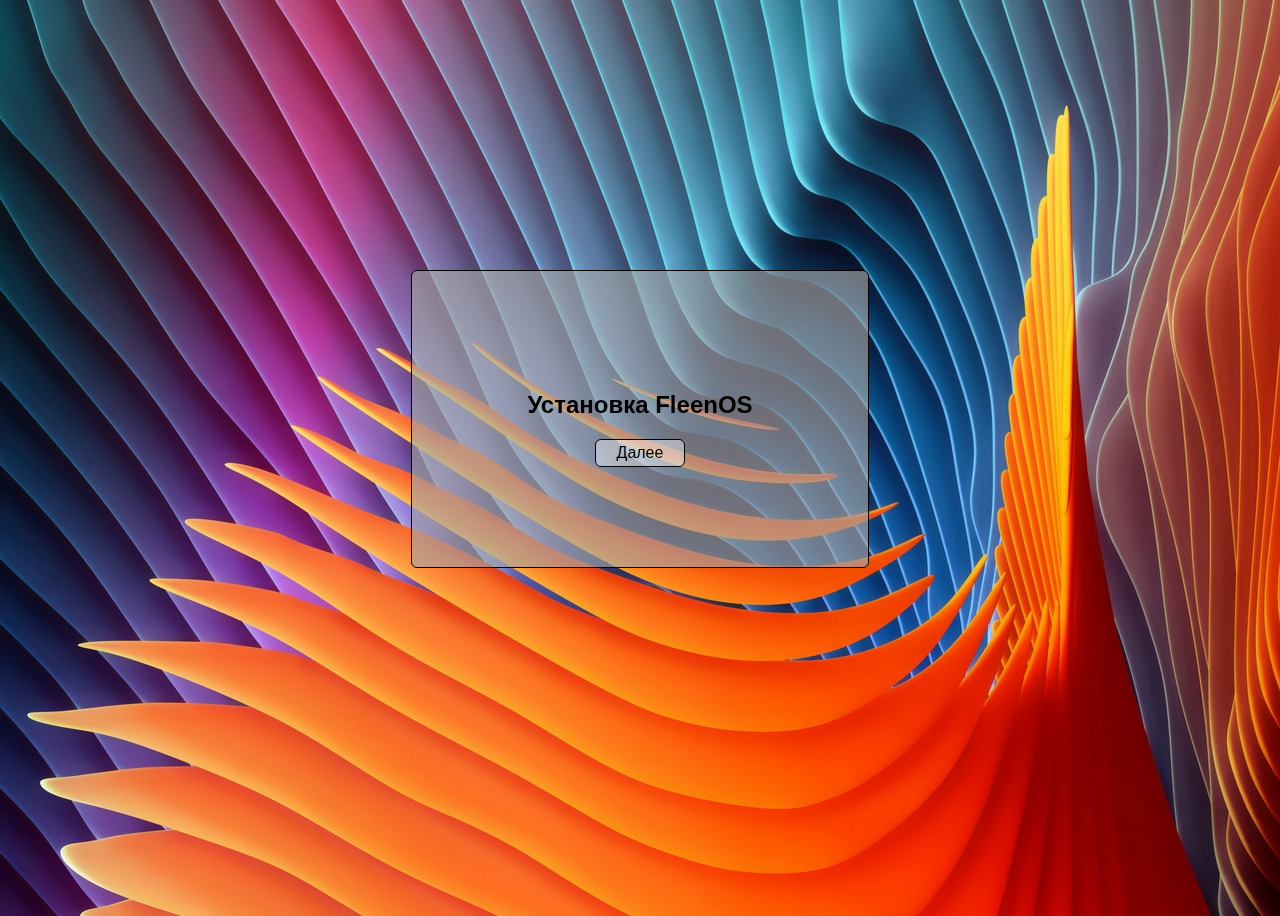
<file: res/oobe/index.html>
<!DOCTYPE html>
<html lang="en">
<head>
  <meta charset="UTF-8">
  <meta name="viewport" content="width=device-width, initial-scale=1.0">
  <title>FleenOS Setup</title>
  <style>
    body {
      font-family: Arial, sans-serif;
      text-align: center;
      background-image: url('bg.jpg');
    }
    .setup-container {
      display: flex;
      justify-content: center;
      align-items: center;
      height: 100vh;
    }
    .setup-form {
      max-width: 400px;
      margin: auto;
      display: none;
    }
    .setup-form.active {
      display: block;
      background-color: rgba(167, 167, 167, 0.644);
      font-weight: 500;
    border: 1px solid black;
    min-width: 90px;
    margin-left: 10px;
    margin-right: 10px;
    font-size: 16px;
    padding: 100px 115px 100px 115px;
    border-radius: 6px;
    position: fixed;
    top: 30%;
    }
    .setup-form input {
      width: 100%;
      padding: 10px;
      margin: 10px 0;
      box-sizing: border-box;
    }
    .setup-form button {
        font-weight: 500;
    border: 1px solid black;
    color: black;
    background-color: #ffffff6b;
    min-width: 90px;
    margin-left: 10px;
    margin-right: 10px;
    font-size: 16px;
    padding: 4px 14px 4px 14px;
    border-radius: 6px;
    }
    .bgselector {
  height: 77px;
  border-radius: 21px;
}

.bgselectordiv {
  background-color: rgba(0, 0, 0, 0);
}
  </style>
</head>
<body>
  <div class="setup-container">
    <div class="setup-form active" id="form1">
      <h2>Установка FleenOS</h2>
      <button onclick="nextForm()">Далее</button>
    </div>
    <div class="setup-form" id="form2">
        <h2>Установка FleenOS</h2>
        <script>
          function setStyleAndNotify(styleName) {
            localStorage.setItem('FleenOS_selectedStyle', styleName);
            document.getElementById('theme-style').setAttribute('href', styleName);
            window.parent.postMessage('themeChanged', '*');
          }
        </script>s
<h3 class="settings-title">Цветовая тема</h3>
<div>
<button onclick="setStyleAndNotify('guiblack.css')">Темный стиль</button>
<button onclick="setStyleAndNotify('guiwhite.css')">Светлый стиль</button>
<button onclick="nextForm()">Далее</button>
</div>
    </div>
    <div class="setup-form" id="form3">
        <h2>Установка FleenOS</h2>
        <h3 class="settings-title">Обои рабочего стола</h3>
        <div class="bgselectordiv">
        <img class="bgselector" src="../img/bg/image1.jpg" onclick="setSelectedBackground('../img/bg/image1.jpg')">
        <img class="bgselector" src="../img/bg/image2.jpg" onclick="setSelectedBackground('../img/bg/image2.jpg')">
        <img class="bgselector" src="../img/bg/image3.jpg" onclick="setSelectedBackground('../img/bg/image3.jpg')">
        </div>
        <script>
        function setSelectedBackground(background) {
          localStorage.setItem('selectedBackground', background);
        }
        </script>
              <button onclick="nextForm()">Далее</button>
              </div>
    </div>

    <div class="setup-form" id="form4">
        <h2>Установка FleenOS</h2>
      <h2>Жми далее </h2>
      <input type="text" id="step4Input" placeholder="Step 4 input">
      <button onclick="nextForm()">Далее</button>
    </div>

    <div class="setup-form" id="form5">
        <h2>Установка FleenOS</h2>
      <h2>Завершение установки</h2>
      <input type="text" id="step5Input" placeholder="Step 5 input">
      <button onclick="saveData()">Завершение установки</button>
    </div>

  </div>

  <script>
    var forms = document.querySelectorAll('.setup-form');
    var currentFormIndex = 0;

    function nextForm() {
      if (currentFormIndex < forms.length - 1) {
        forms[currentFormIndex].classList.remove('active');
        currentFormIndex++;
        forms[currentFormIndex].classList.add('active');
      }
    }

    function saveData() {
      localStorage.setItem('FleenOS_setup', '1');
      window.location.href = "../desktop/index.html";
    }
  </script>
</body>
</html>
</file>
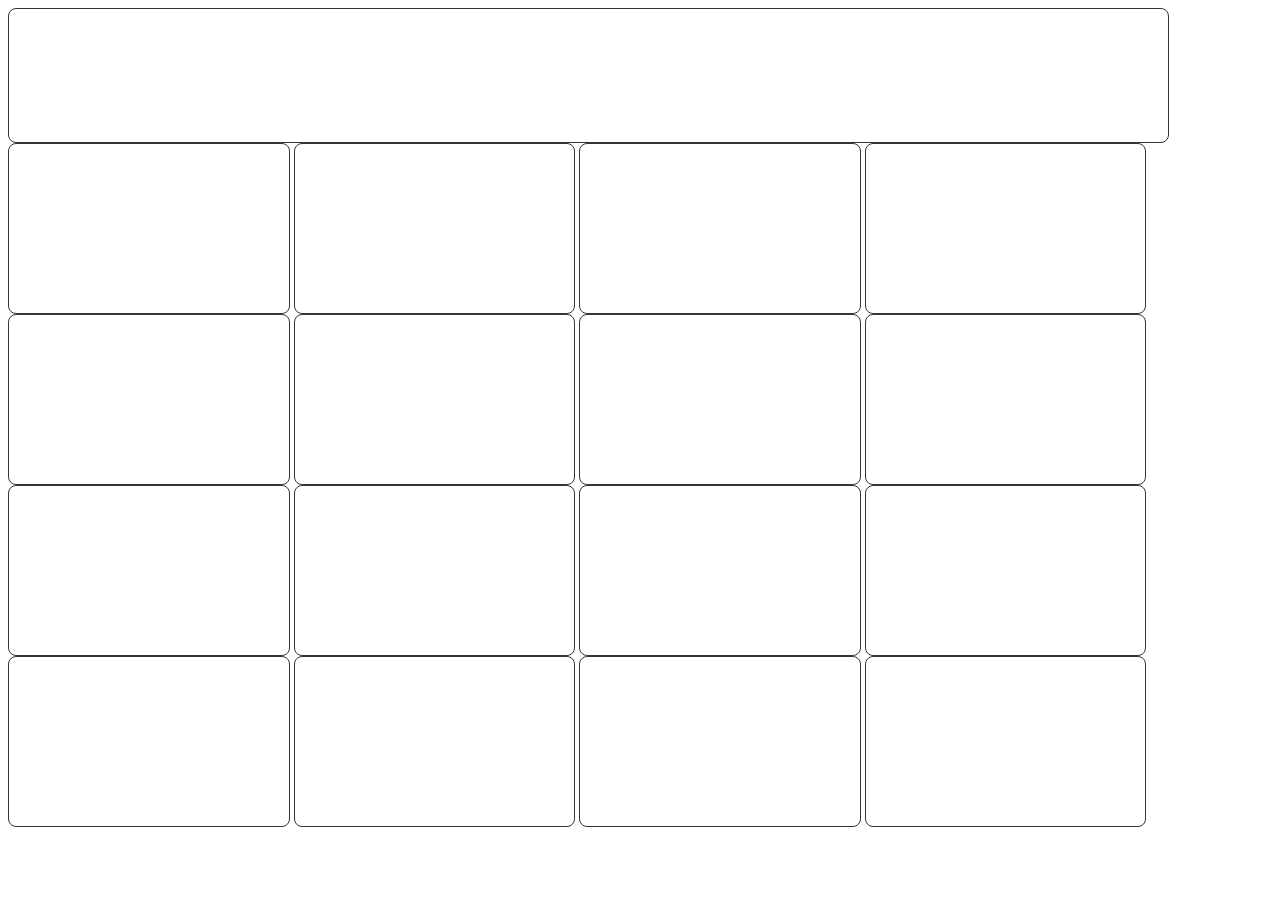
<file: res/Desktop/apps/calculator/index.html>
<html>
     <head>
         <title>HTML Calculator</title>
     </head>
     <style>
        @import url('https://fonts.googleapis.com/css2?family=Noto+Sans+SC&display=swap');
    </style>
    <link id="theme-style" rel="stylesheet" href="guiblack.css">
    <script>
     var selectedStyle = localStorage.getItem('FleenOS_selectedStyle');
     if (selectedStyle) {
     document.getElementById('theme-style').setAttribute('href', selectedStyle);
     }
   </script>
<form name="calculator">
    <input class="inptcalc" type="textfield" name="ans" value="">
    <br>
     <input class="btncalc" type="button" value="1" onClick="document.calculator.ans.value+='1'">
     <input class="btncalc" type="button" value="2" onClick="document.calculator.ans.value+='2'">
     <input class="btncalc" type="button" value="3" onClick="document.calculator.ans.value+='3'">
     <input class="btncalc" type="button" value="*" onClick="document.calculator.ans.value+='*'">
<br>
     <input class="btncalc" type="button" value="4" onClick="document.calculator.ans.value+='4'">
     <input class="btncalc" type="button" value="5" onClick="document.calculator.ans.value+='5'">
     <input class="btncalc" type="button" value="6" onClick="document.calculator.ans.value+='6'">
     <input class="btncalc" type="button" value="/" onClick="document.calculator.ans.value+='/'">
<br>
     <input class="btncalc" type="button" value="7" onClick="document.calculator.ans.value+='7'">
     <input class="btncalc" type="button" value="8" onClick="document.calculator.ans.value+='8'">
     <input class="btncalc" type="button" value="9" onClick="document.calculator.ans.value+='9'">
     <input class="btncalc" type="button" value="-" onClick="document.calculator.ans.value+='-'">
<br>
     <input class="btncalc" type="button" value="0" onClick="document.calculator.ans.value+='0'">
     <input class="btncalc" type="reset" value="C">
     <input class="btncalc" type="button" value="=" onClick="document.calculator.ans.value=eval(document.calculator.ans.value)">
     <input class="btncalc" type="button" value="+" onClick="document.calculator.ans.value+='+'">
<br>
</form>
</body>
</html>
</file>
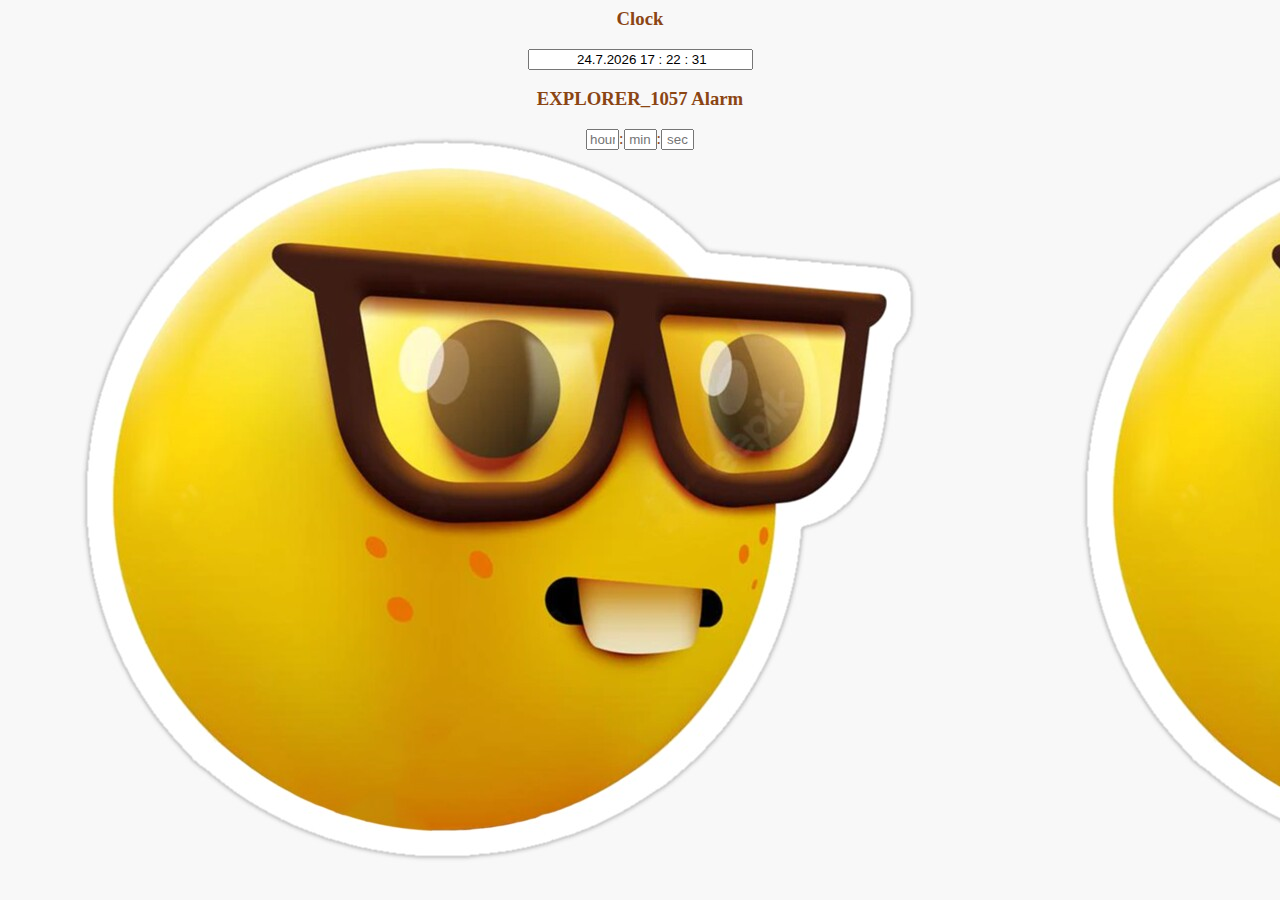
<file: res/Desktop/apps/fleen5177-alarmforexplorer1057/index.html>
<html>
<head>
<title>EXPLORER_1057 Alarm</title>
<style>
input{
text-align: center;
}
</style>
<script language="JavaScript">
var timer=null;
var timerrun=false;
function stoptime() {
    if(timerrun)
    clearTimeout(timer);
    timerrun=false;
}
function starttime() {
    stoptime();
    showtime();
    //document.clock.next1.style.textAlign = "center";
}
function showtime() 
{

var all = new Date();
var year = all.getFullYear();
var month = all.getMonth();
var day = all.getDate();
var hours=all.getHours();
var minutes=all.getMinutes();
var seconds=all.getSeconds();
var datavalue =" " + day + "."
datavalue += (month+1) + "."
datavalue += year;
var timevalue=datavalue + " " + hours
timevalue += ((minutes<10) ? " :0" : " : ") + minutes
timevalue += ((seconds<10) ? " :0" : " : ") + seconds
document.clock.next.value=timevalue;
if (document.clock.next1.value == hours && document.clock.next2.value == minutes && document.clock.next3.value == seconds)
 alert("ПОДЪЕМ EXPLORER_1057!!! Тебя ждет славянский зажим яйцами!!!!!!!");
 timer=setTimeout('showtime()',1000);
 timerrun=true;
}
function changeHours(){
	var b = document.clock.next1;
	validateInput( b, 2 );
	if( b.value.length >= 2 ){
	   document.clock.next2.focus();
	}
}
function changeMinutes (){
	var b = document.clock.next2;
	validateInput( b, 2 );
	if( b.value.length >= 2 ){
	   document.clock.next3.focus();
	}
}
function changeSeconds (){
	var b = document.clock.next3;
	validateInput( b, 2 );
	if( b.value.length >= 2 ){
	   document.clock.next3.blur();
	}
}
function validateInput ( b, amount ){
	var s = b.value;
	if( (s) && s.length > 0 ){
		if( s.length > 2 ){
			b.value = s.substr( 0, s.length-1 );
		}else if( s.length > 0 ){
			if( isNaN( parseInt( s.charAt( s.length-1 ) ) )   ){
				if( s.length > 1 ){
					b.value = s.substr( 0, s.length-1 );
				}else{
					b.value = "";
				}
			}
		}
	}
}
</script>
<script>
	var WindowID

window.addEventListener('message', function (event) {
    if (event.data.startsWith('YourID-')) {
        WindowID = Number(event.data.replace('YourID-', ''))
        /* Установка заголовка */ sendToTop('SetWindowHeader' + WindowID + '|' + $('title').html())  
        /* Установка иконки    */ sendToTop('SetWindowIcon' + WindowID + '|' + '../mods/apps/okna-testdesktopapp/icon.png')        
    }
})

function killWindow () { // Функция закрывает окно
    sendToTop('KillWindow_' + WindowID)
}

</script>
<body style="background-image: url('bg.jpg');" text=8B4513 onLoad="starttime()">
<center>
<H3>Clock</H3>
<form name=clock>
<input type=text name=next size=25 value=' '>
</center>
<center>
<H3>EXPLORER_1057 Alarm</H3>
<input type=text name=next1 size=1  placeholder='hours' value='' oninput="changeHours()" >:<input type=text name=next2 size=1 placeholder='min' value='' oninput="changeMinutes()" >:<input type=text name=next3 size=1 placeholder='sec' value='' oninput="changeSeconds()" >
</center>
</form>
</body>
</html>
</file>
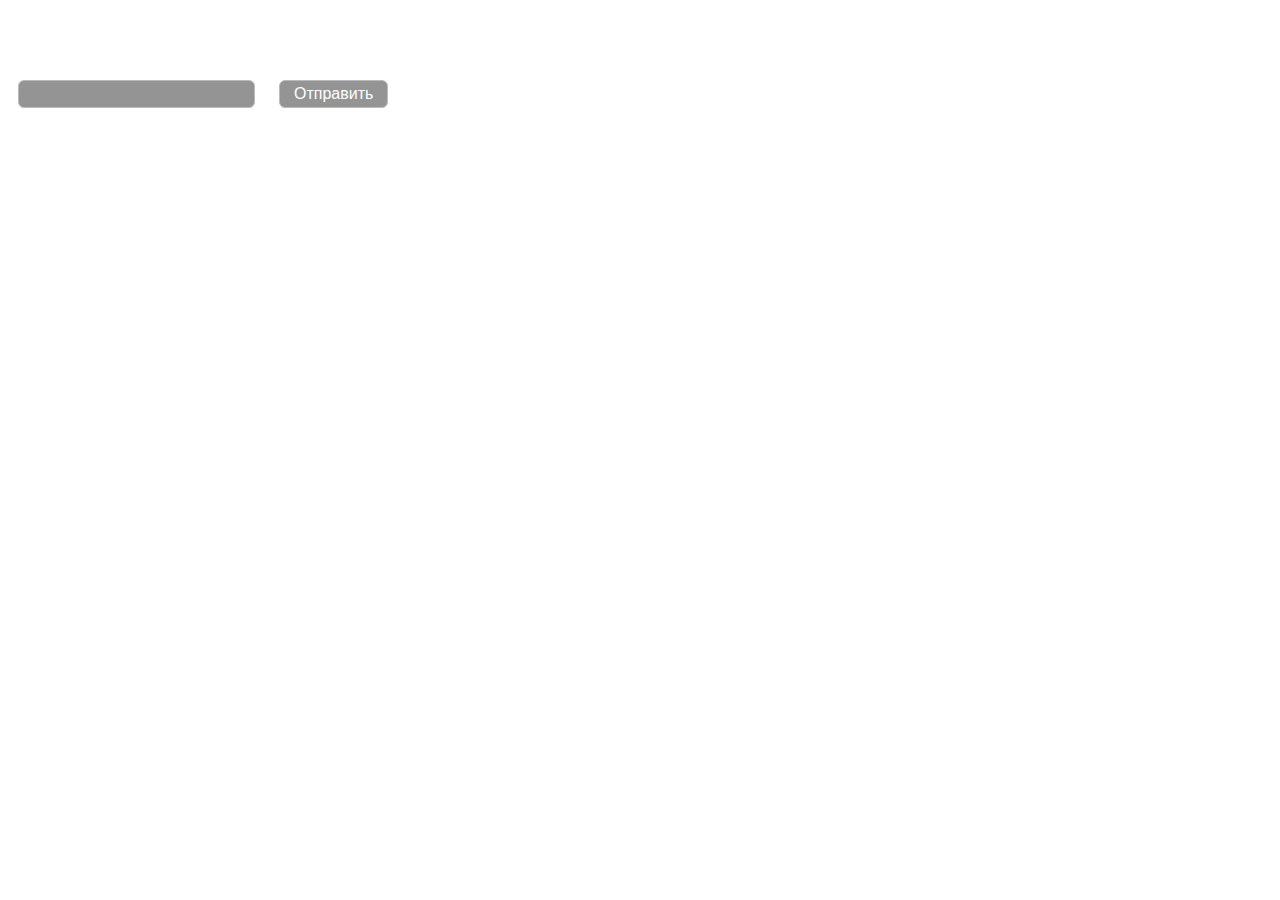
<file: res/Desktop/apps/FleenAI/index.html>
<!DOCTYPE html>
<html lang="ru">
<head>
  <meta charset="UTF-8">
  <meta name="viewport" content="width=device-width, initial-scale=1.0">
  <title>FleenAI</title>
</head>
<link id="theme-style" rel="stylesheet" href="guiblack.css">
<script>
    var selectedStyle = localStorage.getItem('FleenOS_selectedStyle');
    if (selectedStyle) {
    document.getElementById('theme-style').setAttribute('href', selectedStyle);
    }
  </script>
<body>
  <h1 class="adativetext">FleenAI</h1>
  <div class="chat-container">
    <input type="text" id="user-input">
    <button onclick="sendMessage()">Отправить</button>
    <div id="chat-messages"></div>
  </div>

  <script src="https://code.jquery.com/jquery-3.6.0.min.js"></script>
  <script src="flai.js"></script>
  <script>
    function sendMessage() {
    const userInput = $('#user-input').val();
    displayMessage(userInput, 'user');

    const botResponse = getBotResponse(userInput);
    displayMessage(botResponse, 'bot');
  }

  function getBotResponse(userInput) {
    const userInputLowerCase = userInput.toLowerCase();
    let response = '';
    let matchedCommands = [];
    for (const command in commands) {
      if (userInputLowerCase.includes(command)) {
        const randomIndex = Math.floor(Math.random() * commands[command].length);
        matchedCommands.push(commands[command][randomIndex]);
      }
    }
    if (matchedCommands.length > 0) {
      response = matchedCommands.join('<p class="adativetext">,</p>');
    } else {
      response = "<p class='adativetext'>Извините, я пока немного тупой.</p>";
    }
    return response;
  }

  function displayMessage(message, sender) {
    const chatMessages = $('#chat-messages');
    const messageClass = sender === '<h1>user</h1>' ? '<h1>user-message</h1>' : 'bot-message';
    chatMessages.append(
      `<div class="chat-message ${messageClass}"><p class="adativetext">${message}</p></div>`
    );
  }
    var parentverdicoDocument = window.parentverdico.document;
    var buttonInParentverdico = parentverdicoDocument.getElementById('verdico');
  </script>
</body>
</html>
</file>
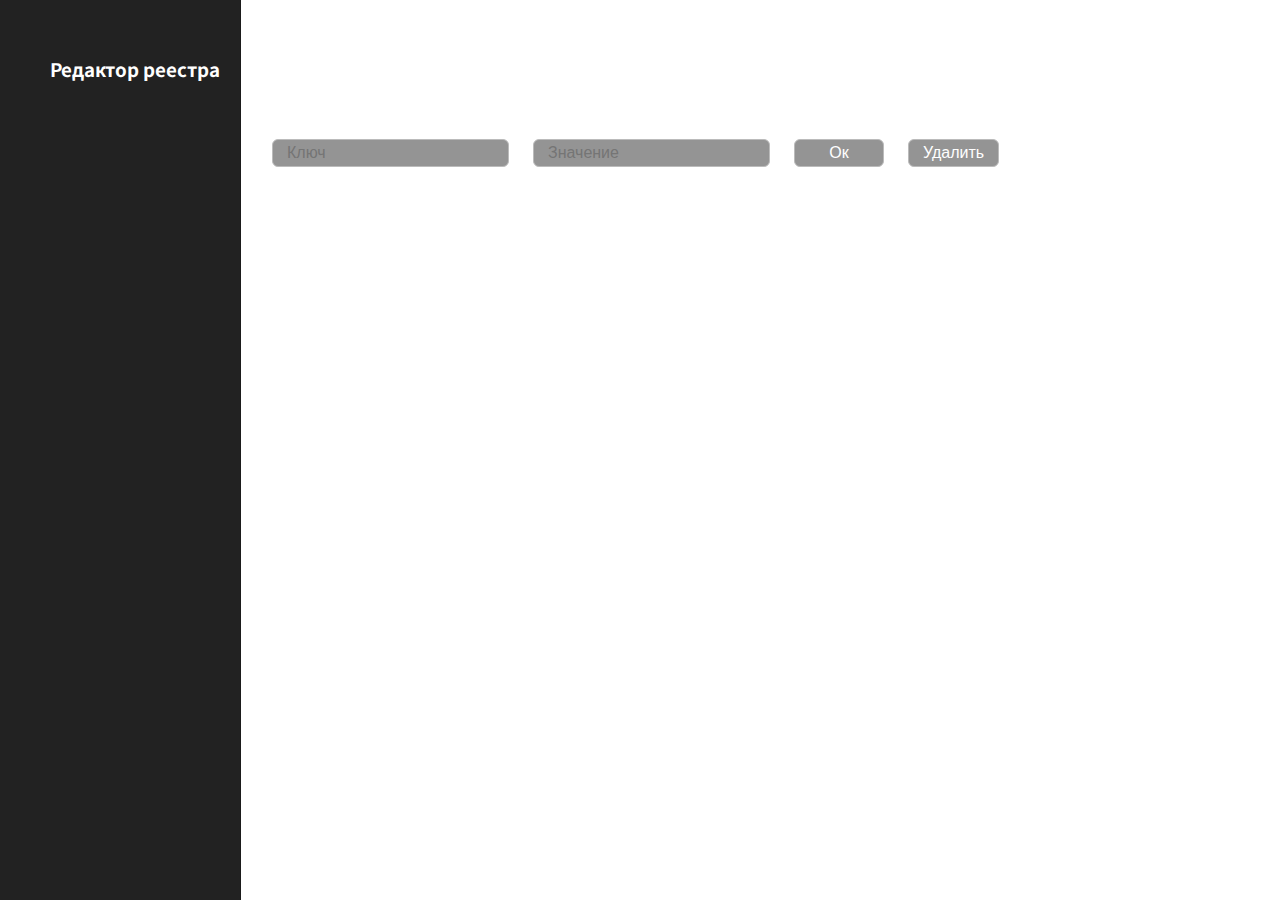
<file: res/Desktop/apps/regedit/index.html>
<!DOCTYPE html>
<html lang="en">
<head>
  <meta charset="UTF-8">
  <meta name="viewport" content="width=device-width, initial-scale=1.0">
  <title>Regedit</title>
  <meta charset="UTF-8">
  <style>@import url('https://fonts.googleapis.com/css2?family=Noto+Sans+SC&display=swap');</style>
  <link id="theme-style" rel="stylesheet" href="guiblack.css">
  <script>var selectedStyle = localStorage.getItem('FleenOS_selectedStyle');
  if (selectedStyle) {
  document.getElementById('theme-style').setAttribute('href', selectedStyle);
  } 
  </script>
</head>
<body>
    <div class="rpanel">
    <h1 class="adativetext">Редактор реестра</h1>
    <input type="text" id="keyInput" placeholder="Ключ">
    <input type="text" id="valueInput" placeholder="Значение">
    <button onclick="createOrUpdateParam()">Ок</button>
    <button onclick="deleteParam()">Удалить</button>
</div>
    <div id="sidebar">
        <ul>
          <h3 class="adativetext">Редактор реестра</h3>
          <ul id="paramList"></ul>
      </div>
  
    <script>
      function addPrefix(key) {
        return "FleenOS_" + key;
      }
  
      function removePrefix(key) {
        if (key.startsWith("FleenOS_")) {
          return key.substring(8);
        }
        return key;
      }
  
      function createOrUpdateParam() {
        const key = document.getElementById("keyInput").value;
        const value = document.getElementById("valueInput").value;
        localStorage.setItem(addPrefix(key), value);
        updateParamList();
      }
  
      function readParam() {
        const key = document.getElementById("keyInput").value;
        const value = localStorage.getItem(addPrefix(key));
        if (value) {
          document.getElementById("valueInput").value = value;
        } else {
          alert("Value not found for the specified key.");
        }
      }
  
      function deleteParam() {
        const key = document.getElementById("keyInput").value;
        localStorage.removeItem(addPrefix(key));
        updateParamList();
      }
  
      function updateParamList() {
        const keys = Object.keys(localStorage);
        const fleenOSKeys = keys.filter(key => key.startsWith("FleenOS_")).map(removePrefix);
        const paramList = document.getElementById("paramList");
        paramList.innerHTML = "";
        fleenOSKeys.forEach(key => {
          const li = document.createElement("li");
          li.textContent = key;
          li.addEventListener("click", function() {
            document.getElementById("keyInput").value = key;
            document.getElementById("valueInput").value = localStorage.getItem(addPrefix(key));
          });
          paramList.appendChild(li);
        });
      }
  
      updateParamList();
    </script>  
</body>
</html>
</file>
<file: res/Desktop/apps/calculator/guiblack.css>
.btncalc{
  background-color: rgba(24, 24, 24, 0);
  border: 1px solid rgba(17, 17, 17, 0.849);
  backdrop-filter: blur(1px);
  border-radius: 8px;
  font-size: 30px;
  width: 22vw;
  height: 19vh;
  color: white;
  font-family: 'Noto Sans SC', sans-serif;
}
.inptcalc{
border-radius: 8px;
width: 90.7vw;
height: 15vh;
font-size: 56px;
background-color: rgba(24, 24, 24, 0);
border: 1px solid rgba(17, 17, 17, 0.849);
color: white;
font-family: 'Noto Sans SC', sans-serif;
}
</file>
<file: res/Desktop/apps/FleenAI/guiblack.css>
.adativetext{
  color: white;
  font-family: 'Noto Sans SC', sans-serif;
  }

  input {
    font-weight: 500;
    border: 1px solid rgb(187, 187, 187);
    color: rgb(255, 255, 255);
    background-color: #0000006b;
    min-width: 90px;
    margin-left: 10px;
    margin-right: 10px;
    font-size: 16px;
    padding: 4px 14px 4px 14px;
    border-radius: 6px;
  }

  button {
    font-weight: 500;
    border: 1px solid rgb(187, 187, 187);
    color: rgb(255, 255, 255);
    background-color: #0000006b;
    min-width: 90px;
    margin-left: 10px;
    margin-right: 10px;
    font-size: 16px;
    padding: 4px 14px 4px 14px;
    border-radius: 6px;
}

select {
  font-weight: 500;
  border: 1px solid rgb(187, 187, 187);
  color: rgb(255, 255, 255);
  background-color: #0000006b;
  min-width: 90px;
  margin-left: 10px;
  margin-right: 10px;
  font-size: 16px;
  padding: 4px 14px 4px 14px;
  border-radius: 6px;
}
  
.smirqed {
  font-weight: 500;
  border: 1px solid black;
  color: black;
  background-color: #ffffff6b;
  min-width: 90px;
  margin-left: 10px;
  margin-right: 10px;
  font-size: 16px;
  padding: 4px 14px 4px 14px;
  border-radius: 6px;
}
</file>
<file: res/Desktop/apps/regedit/guiblack.css>
.adativetext {
  color: white;
  font-family: 'Noto Sans SC', sans-serif;
  }

  body {
    font-family: 'Noto Sans SC', sans-serif;
    margin: 0;
    padding: 0;
    display: block;
    height: 90vh;
  }

  input {
    font-weight: 500;
    border: 1px solid rgb(187, 187, 187);
    color: rgb(255, 255, 255);
    background-color: #0000006b;
    min-width: 90px;
    margin-left: 10px;
    margin-right: 10px;
    font-size: 16px;
    padding: 4px 14px 4px 14px;
    border-radius: 6px;
  }

  button {
    font-weight: 500;
    border: 1px solid rgb(187, 187, 187);
    color: rgb(255, 255, 255);
    background-color: #0000006b;
    min-width: 90px;
    margin-left: 10px;
    margin-right: 10px;
    font-size: 16px;
    padding: 4px 14px 4px 14px;
    border-radius: 6px;
}

.bgselector {
  height: 77px;
  border-radius: 21px;
}

.bgselectordiv {
  background-color: rgba(0, 0, 0, 0);
}

#sidebar {
  width: 200px;
  background-color: #222222;
  border-right: 1px solid #1b1b1b;
  padding: 20px;
  height: 100vh;
  position: fixed;
  left: 0;
  top: 0;
}

ul {
  left: 10px;
  color: rgb(255, 255, 255);
  font-family: 'Noto Sans SC', sans-serif;
  position: absolute;
}

#keyinput {
  left: 100px;
  position: absolute;
}

.rpanel {
  width: calc(100vw - 400px);
  height: 89vh;
  padding-top: 50px;
  padding-left: 262px;
}
</file>
